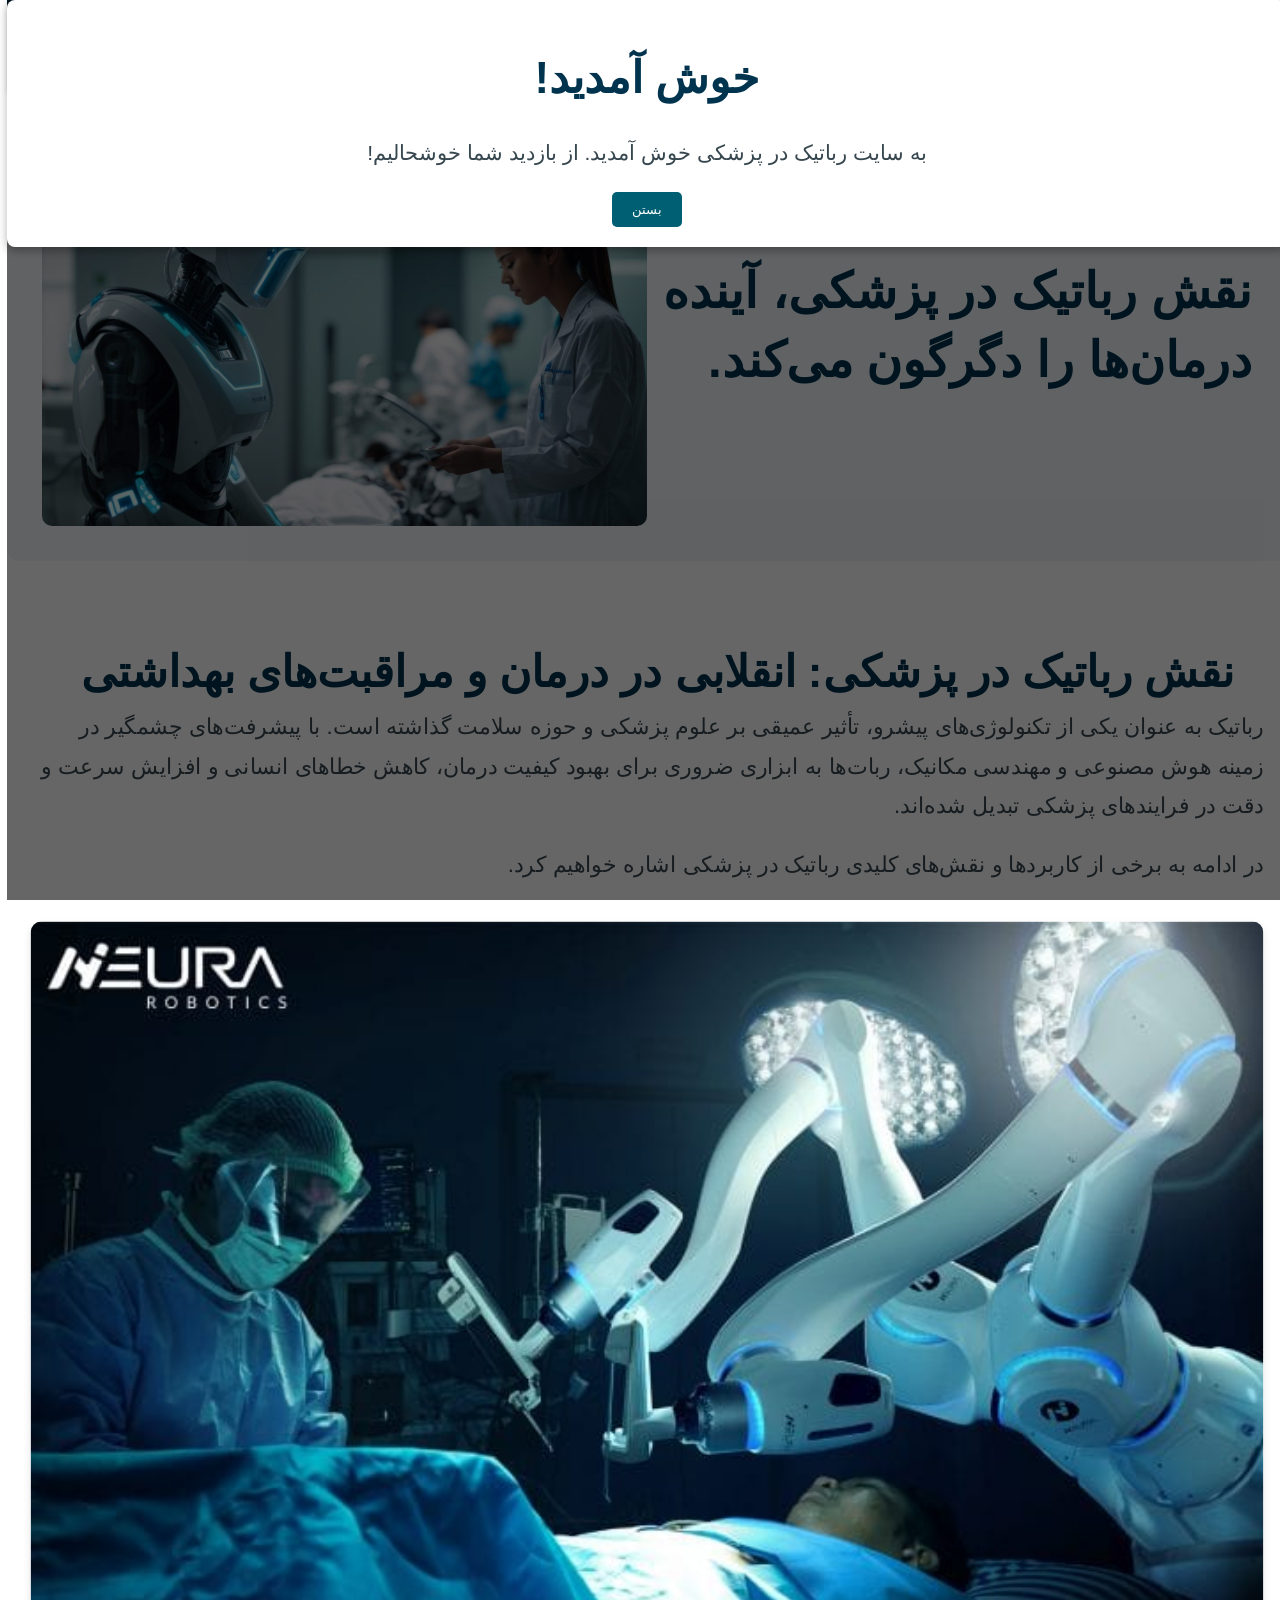
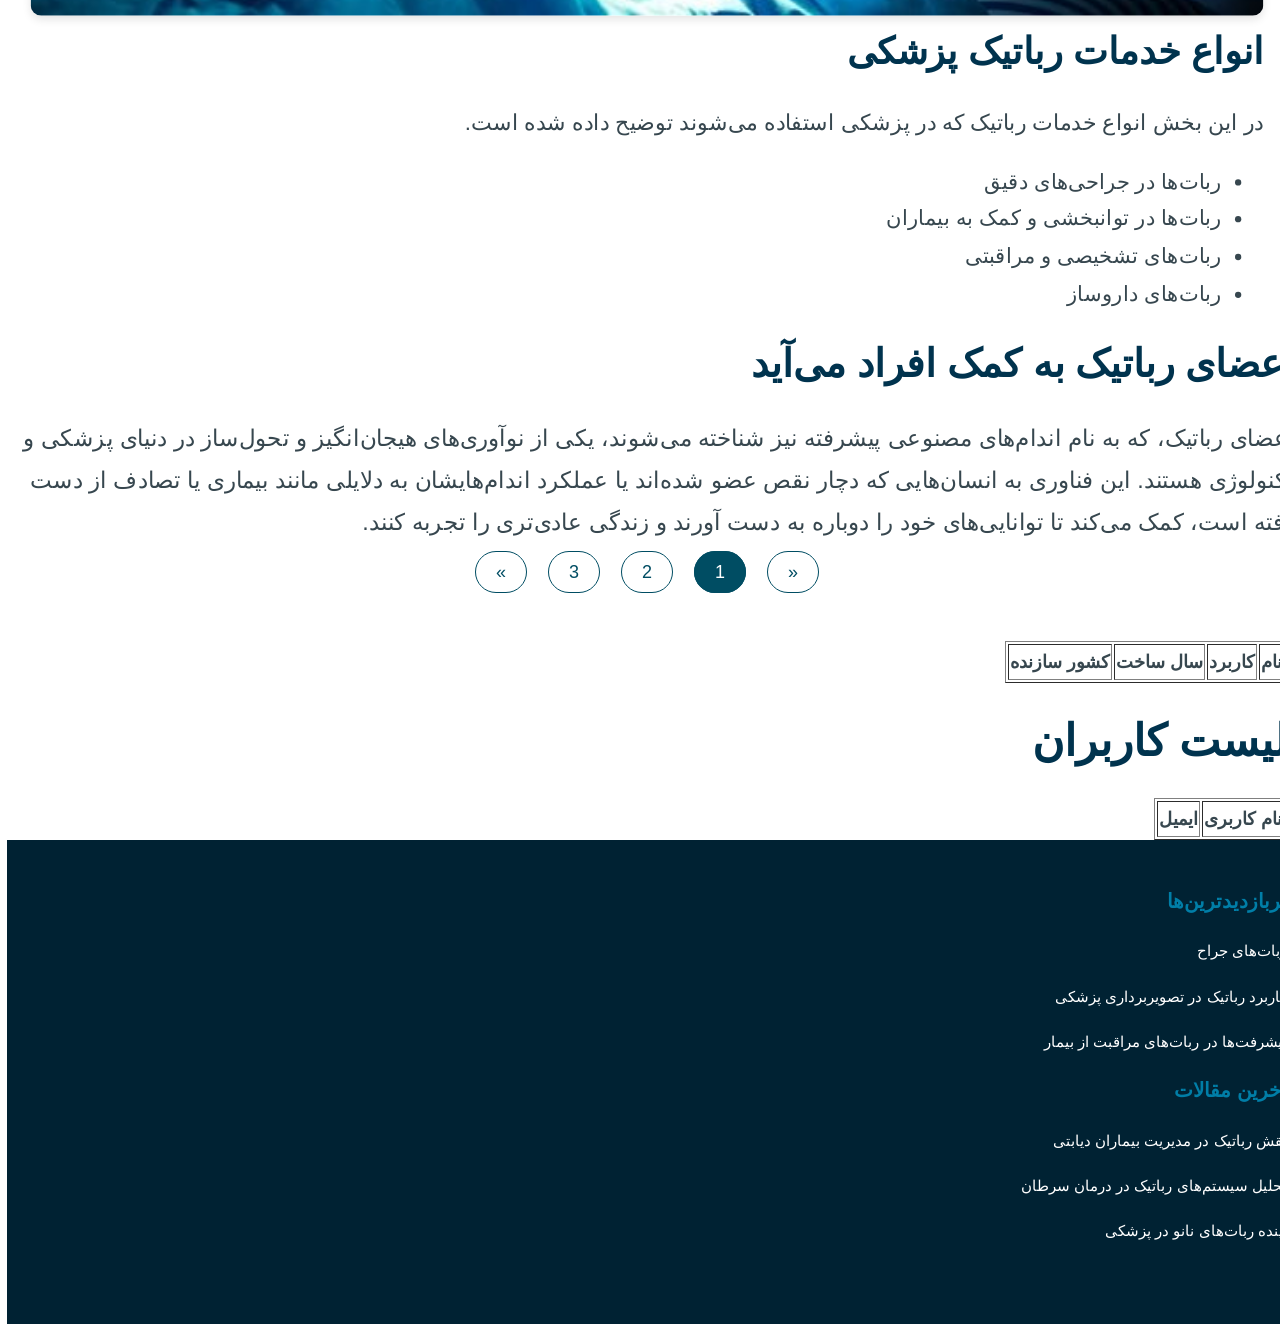
<file: index.html>
<!DOCTYPE html>
<html lang="fa" dir="rtl">
<head>
    <meta charset="UTF-8">
    <meta name="viewport" content="width=device-width, initial-scale=1.0">
    <link rel="stylesheet" href="css/style1.css">
    <script src="js/script1.js"></script>
    <title>رباتیک در پزشکی</title>
</head>
<body>
    <div class="site-container">
        <nav>
            <div class="menu">
                <a href="#home">صفحه اصلی</a>2
                <a href="data.html">رباتیک</a>
                <a href="page4.html">ارتباط با ما</a>
                <a href="#search">&#x1F50D;</a>
            </div>
            <div class="mobile-menu">
                <i class="icofont-navigation-menu"></i>
            </div>
            <div class="logo"></div>
        </nav>
    </div>
   <section class="hero">
    <div class="right">
        <div class="robotic-header">
            <h2>نقش رباتیک در پزشکی، آینده درمان‌ها را دگرگون می‌کند.</h2>
        </div>
    </div>
    <div class="left"></div>
</section>
<main>
    <section>
        <h2>نقش رباتیک در پزشکی: انقلابی در درمان و مراقبت‌های بهداشتی</h2>
        <div class="content-section">
            <p>رباتیک به عنوان یکی از تکنولوژی‌های پیشرو، تأثیر عمیقی بر علوم پزشکی و حوزه سلامت گذاشته است. با پیشرفت‌های چشمگیر در زمینه هوش مصنوعی و مهندسی مکانیک، ربات‌ها به ابزاری ضروری برای بهبود کیفیت درمان، کاهش خطاهای انسانی و افزایش سرعت و دقت در فرایندهای پزشکی تبدیل شده‌اند.</p>
            <p>در ادامه به برخی از کاربردها و نقش‌های کلیدی رباتیک در پزشکی اشاره خواهیم کرد.</p>
            <div class="image-container">
                <img src="pics/pic1.jpg" alt="نقش رباتیک پزشکی" class="pic1">
            </div>
        </div>
        <div class="content-section">
            <h3>انواع خدمات رباتیک پزشکی</h3>
            <p>در این بخش انواع خدمات رباتیک که در پزشکی استفاده می‌شوند توضیح داده شده است.</p>
            <ul>
                <li>ربات‌ها در جراحی‌های دقیق</li>
                <li>ربات‌ها در توانبخشی و کمک به بیماران</li>
                <li>ربات‌های تشخیصی و مراقبتی</li>
                <li>ربات‌های داروساز</li>
            </ul>
            <div class="content-section">
                <h3>اعضای رباتیک به کمک افراد می‌آید</h3>
                <p>اعضای رباتیک، که به نام اندام‌های مصنوعی پیشرفته نیز شناخته می‌شوند، یکی از نوآوری‌های هیجان‌انگیز و تحول‌ساز در دنیای پزشکی و تکنولوژی هستند. این فناوری به انسان‌هایی که دچار نقص عضو شده‌اند یا عملکرد اندام‌هایشان به دلایلی مانند بیماری یا تصادف از دست رفته است، کمک می‌کند تا توانایی‌های خود را دوباره به دست آورند و زندگی عادی‌تری را تجربه کنند.</p>
            </div>
        </div>
    </section>
    <div class="pagination">
        <a href="#">&laquo;</a>
        <a href="index.html" class="active">1</a>
        <a href="page2.html">2</a>
        <a href="page3.html">3</a>
        <a href="#">&raquo;</a>
    </div>
</main>
    <table id="robots-table" border="1">
    <tr>
        <th>نام</th>
        <th>کاربرد</th>
        <th>سال ساخت</th>
        <th>کشور سازنده</th>
    </tr>
</table>

<script>
fetch("http://localhost:5000/api/robots")
    .then(response => response.json())
    .then(data => {
        let table = document.getElementById("robots-table");
        data.forEach(robot => {
            let row = table.insertRow();
            row.insertCell(0).innerText = robot.name;
            row.insertCell(1).innerText = robot.usage;
            row.insertCell(2).innerText = robot.year;
            row.insertCell(3).innerText = robot.country;
        });
    })
    .catch(error => console.error("خطا در دریافت داده‌ها:", error));
</script>
<h2>لیست کاربران</h2>
<table id="users-table" border="1">
    <tr>
        <th>نام کاربری</th>
        <th>ایمیل</th>

    </tr>
</table>

<script>
fetch("http://localhost:5000/api/users")
    .then(response => response.json())
    .then(users => {
        let table = document.getElementById("users-table");
        users.forEach(user => {
            let row = table.insertRow();
            row.insertCell(0).innerText = user.username;
            row.insertCell(1).innerText = user.email;

            let commentsCell = row.insertCell(2);
            commentsCell.innerText = user.comments.length > 0
                ? user.comments.map(c => c.text).join(" | ")
                : "بدون کامنت";
        });
    })
    .catch(error => console.error("خطا در دریافت کاربران:", error));
</script>

<footer>
    <div class="footer-container">
        <div class="footer-top">
            <div class="center">
                <h3>پربازدیدترین‌ها</h3>
                <a href=""><p>ربات‌های جراح</p></a>
                <a href=""><p>کاربرد رباتیک در تصویربرداری پزشکی</p></a>
                <a href=""><p>پیشرفت‌ها در ربات‌های مراقبت از بیمار</p></a>
            </div>
            <div class="right">
                <h3>آخرین مقالات</h3>
                <a href=""><p>نقش رباتیک در مدیریت بیماران دیابتی</p></a>
                <a href=""><p>تحلیل سیستم‌های رباتیک در درمان سرطان</p></a>
                <a href=""><p>آینده ربات‌های نانو در پزشکی</p></a>
            </div>

                <div class="social-icons">
                    <i class="icofont-facebook"></i>
                    <i class="icofont-twitter"></i>
                    <i class="icofont-instagram"></i>
                    <i class="icofont-telegram"></i>
                </div>
            </div>
        </div>
    </div>
</footer>
</body>
</html>
</file>
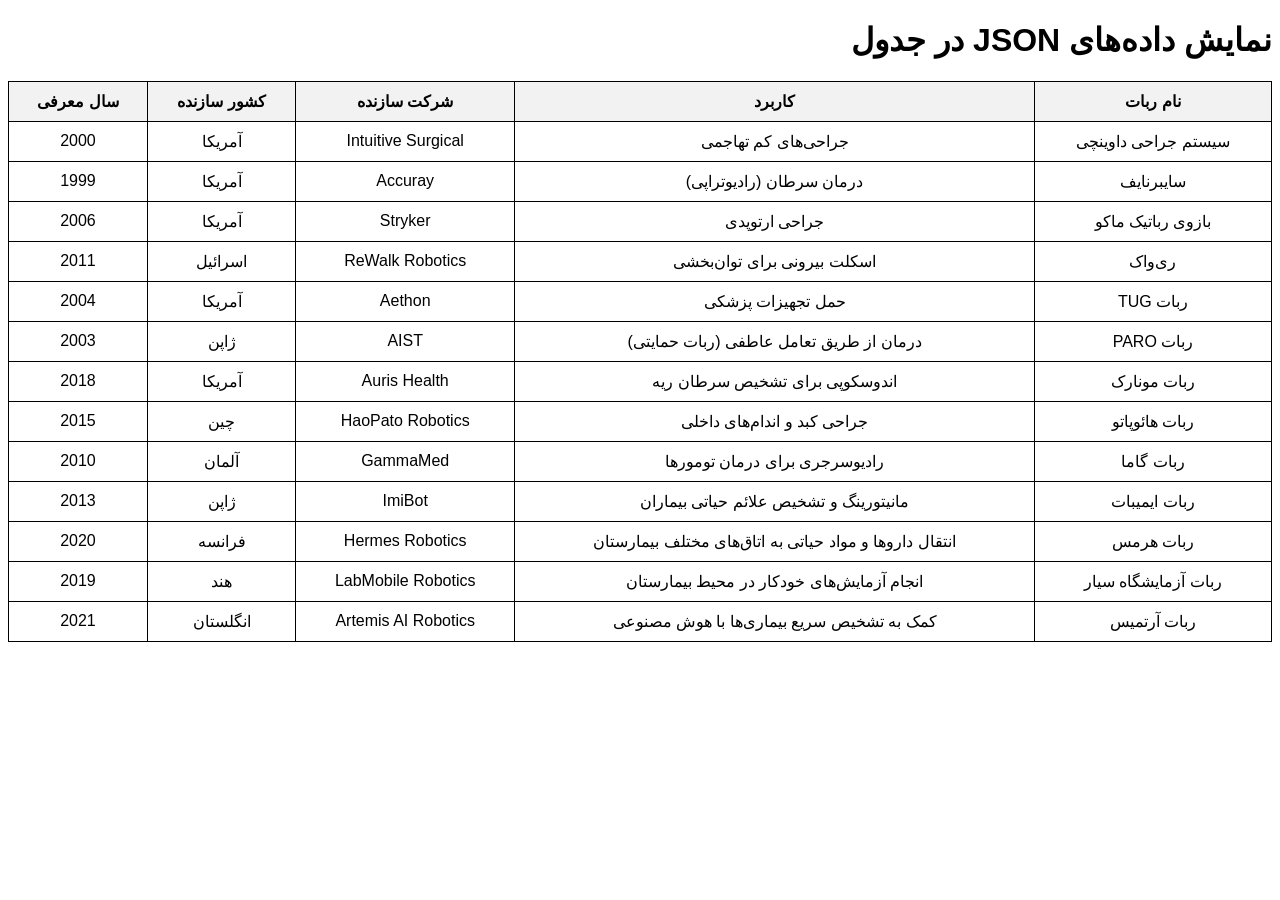
<file: data.html>
<!DOCTYPE html>
<html lang="fa">
<head>
  <meta charset="UTF-8">
  <meta name="viewport" content="width=device-width, initial-scale=1.0">
  <title>نمایش داده‌های JSON</title>
  <script src="https://code.jquery.com/jquery-3.6.0.min.js"></script>
  <style>
    body {
      font-family: Arial, sans-serif;
      direction: rtl;
      text-align: right;
    }
    table {
      width: 100%;
      border-collapse: collapse;
      margin-top: 20px;
    }
    table, th, td {
      border: 1px solid black;
    }
    th, td {
      padding: 10px;
      text-align: center;
    }
    th {
      background-color: #f2f2f2;
    }
  </style>
</head>
<body>
  <h1>نمایش داده‌های JSON در جدول</h1>
  <table id="roboticsTable">
    <thead>
      <tr>
        <th>نام ربات</th>
        <th>کاربرد</th>
        <th>شرکت سازنده</th>
        <th>کشور سازنده</th>
        <th>سال معرفی</th>
      </tr>
    </thead>
    <tbody>
      <!-- داده‌های JSON به اینجا اضافه خواهند شد -->
    </tbody>
  </table>
  <script src="data.js"></script>
</body>
</html>
</file>
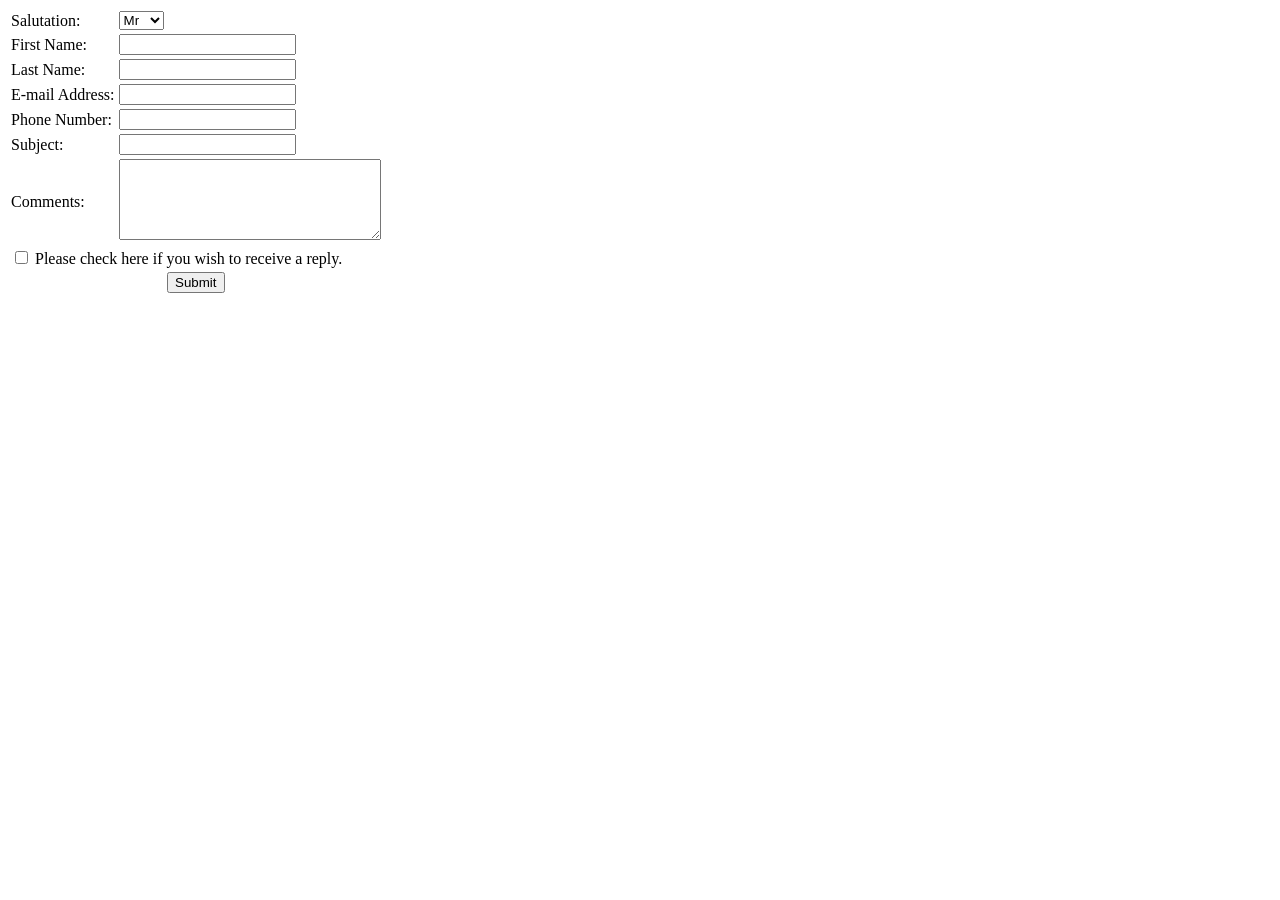
<file: form.html>
<!DOCTYPE html>
<html lang="en">
<head>
    <meta charset="UTF-8">
    <meta name="viewport" content="width=device-width, initial-scale=1.0">
    <title>Feedback Form</title>
</head>
<table>
    <form action="#" method="post">
            <tr>
                <td>Salutation:</td>
                <td>
                    <select name="salutation">
                        <option value="Mr">Mr</option>
                        <option value="Ms">Ms</option>
                        <option value="Mrs">Mrs</option>
                        <option value="Dr">Dr</option>
                    </select>
                </td>
            </tr>
            <tr>
                <td>First Name:</td>
                <td><input type="text" name="first_name" required></td>
            </tr>
            <tr>
                <td>Last Name:</td>
                <td><input type="text" name="last_name" required></td>
            </tr>
            <tr>
                <td>E-mail Address:</td>
                <td><input type="email" name="email" required></td>
            </tr>
            <tr>
                <td>Phone Number:</td>
                <td><input type="tel" name="phone"></td>
            </tr>
            <tr>
                <td>Subject:</td>
                <td><input type="text" name="subject"></td>
            </tr>
            <tr>
                <td>Comments:</td>
                <td><textarea name="comments" rows="5" cols="30"></textarea></td>
            </tr>
            <tr>
                <td colspan="2">
                    <label>
                        <input type="checkbox" name="reply_request">
                        Please check here if you wish to receive a reply.
                    </label>
                </td>
            </tr>
            <tr>
                <td colspan="2" style="text-align: center;">
                    <button type="submit">Submit</button>
                </td>
            </tr>
        </table>
</html>
</file>
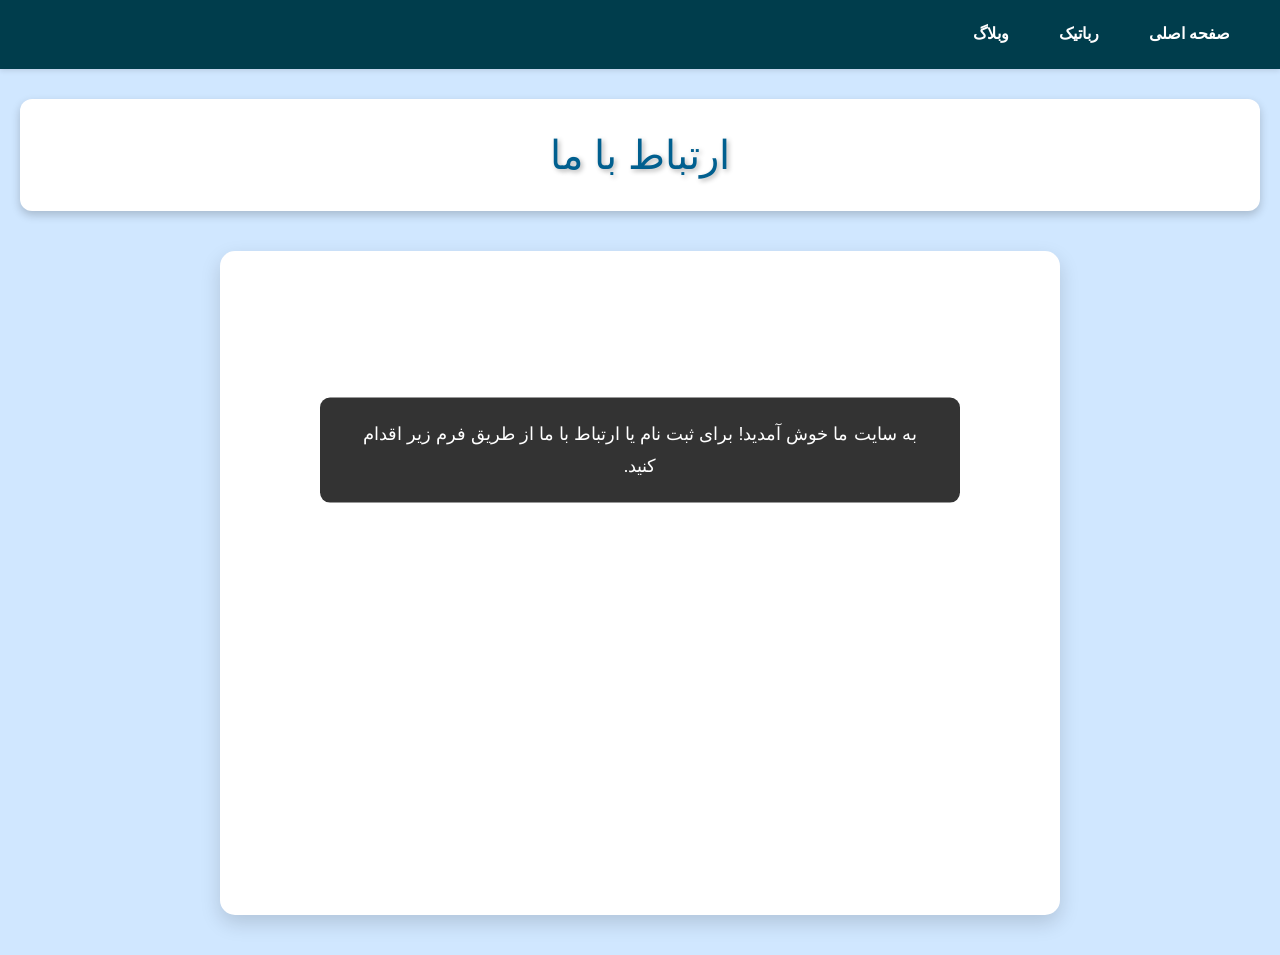
<file: page4.html>
<!DOCTYPE html>
<html lang="fa" dir="rtl">
<head>
    <meta charset="UTF-8">
    <meta name="viewport" content="width=device-width, initial-scale=1.0">
    <link rel="stylesheet" href="css/style4.css">
    <script src="js/script4.js"></script>
    <title>ارتباط با ما</title>
</head>
<body>

    <div class="navbar">
        <div class="container">
            <a href="index.html">صفحه اصلی</a>
            <a href="data.html">رباتیک</a>
            <a href="#blog">وبلاگ</a>
        </div>
    </div>

    <div class="header-container">
        <p class="title">ارتباط با ما</p>
    </div>

    <div class="form-container">
        <h2>فرم ارتباط با ما</h2>
        <form action="/submit" method="post">
            <div class="form-group">
                <label for="name">نام:</label>
                <input type="text" id="name" name="name" required>
            </div>
            <div class="form-group">
                <label for="email">ایمیل:</label>
                <input type="email" id="email" name="email" required>
            </div>
            <div class="form-group">
                <label for="message">پیام شما:</label>
                <textarea id="message" name="message" required></textarea>
            </div>
            <button type="submit" class="btn">ارسال</button>
        </form>
    </div>
</body>
</html>
</file>
<file: css/style1.css>
:root {
    --primary-color: #00334e;
    --secondary-color: #f0f4f8;
    --text-color: #37474f;
    --link-color: #007ea7;
    --hover-color: #005f73;
    --background-color: #ffffff;
    --footer-bg-color: #002233;
    --header-bg-color: #ADD8E6;
    font-size: 110%;
}

body {
    font-family: 'IRANSans', Arial, sans-serif;
    font-size: 18px;
    background-color: var(--background-color);
    color: var(--text-color);
    margin: 0;
    line-height: 1.8;
    direction: rtl;
}

a {
    text-decoration: none;
    color: var(--link-color);
    transition: color 0.3s;
}

a:hover {
    color: var(--hover-color);
}

nav {
    background-color: var(--primary-color);
    padding: 1.5rem 2rem;
    display: flex;
    justify-content: space-between;
    align-items: center;
    color: white;
    position: sticky;
    top: 0;
    z-index: 1000;
    box-shadow: 0 2px 5px rgba(0, 0, 0, 0.1);
}

nav .menu a {
    margin-left: 16px;
    font-size: 1.2rem;
    color: white;
    border-bottom: 2px solid transparent;
    transition: border-bottom 0.3s;
}

nav .menu a:hover {
    border-bottom: 2px solid var(--link-color);
}

.mobile-menu {
    display: none;
}

@media (max-width: 768px) {
    .mobile-menu {
        display: block;
        color: white;
        font-size: 1.5rem;
        cursor: pointer;
    }

    nav .menu {
        display: none;
    }
}

.hero {
    display: flex;
    align-items: center;
    justify-content: space-between;
    padding: 2rem;
    background-color: var(--secondary-color);
    color: var(--text-color);
    border-radius: 12px;
}

.hero h2 {
    font-size: 2.8rem;
    line-height: 1.4;
    margin: 0;
}

.hero .left {
    background: url('../pics/logo1.jpg') no-repeat center/cover;
    width: 50%;
    height: 400px;
    background-size: cover;
    border-radius: 10px;
}

.hero .right {
    width: 50%;
}

main {
    padding: 3rem;
}

.pic1 {
    width: 100%;
    height: auto;
    display: block;
    margin: 2rem auto;
    border-radius: 10px;
    box-shadow: 0 4px 8px rgba(0, 0, 0, 0.1);
}

h2, h3 {
    color: var(--primary-color);
    margin: 1rem 0;
    font-weight: 600;
}

h2 {
    font-size: 2.5rem;
}

h3 {
    font-size: 2rem;
}

p {
    font-size: 1.2rem;
    line-height: 1.8;
    margin: 1rem 0;
    color: var(--text-color);
}

ul {
    list-style: disc;
    margin-left: 2rem;
    color: var(--text-color);
    font-size: 1.125rem;
}

  .pagination {
            text-align: center;
            margin-top: 30px;
        }

        .pagination a {
            text-decoration: none;
            color: #004d63;
            padding: 10px 20px;
            margin: 0 8px;
            font-size: 18px;
            border: 1px solid #004d63;
            border-radius: 30px;
            transition: all 0.3s ease;
        }

        .pagination a.active {
            background-color: #004d63;
            color: #ffffff;
        }

        .pagination a:hover {
            background-color: #003d4c;
            color: #ffffff;
        }

footer {
    background-color: var(--footer-bg-color);
    color: white;
    padding: 1.5rem 0;
    font-size: 0.9rem;
}

.footer-container {
    display: flex;
    justify-content: space-between;
    align-items: flex-start;
    gap: 15px;
    flex-wrap: wrap;
}

.footer-section {
    flex: 1;
    min-width: 150px;
    text-align: center;
}

footer h3 {
    color: var(--link-color);
    margin-bottom: 0.5rem;
    font-size: 1.125rem;
}

footer p, footer ul, footer li, footer span, footer div {
    color: white;
    font-size: 0.875rem;
}

footer a {
    color: var(--secondary-color);
    transition: color 0.3s;
    font-size: 0.9rem;
}

footer a:hover {
    color: var(--hover-color);
}

.footer-menu ul {
    display: flex;
    gap: 10px;
}

.social-icons i {
    font-size: 1.1rem;
    margin: 0.25px;
    cursor: pointer;
    transition: color 0.3s;
}

.social-icons i:hover {
    color: var(--hover-color);
}
#welcome-dialog {
    position: fixed;
    top: 0;
    left: 0;
    width: 100%;
    height: 100%;
    background: rgba(0, 0, 0, 0.6);
    display: flex;
    justify-content: center;
    align-items: center;
    display: none;
    z-index: 9999;
}

.dialog-content {
    background: #fff;
    padding: 20px 30px;
    border-radius: 8px;
    text-align: center;
    box-shadow: 0 4px 10px rgba(0, 0, 0, 0.3);
}

.dialog-content h2 {
    color: #00334e;
    margin-bottom: 10px;
}

.dialog-content p {
    color: #37474f;
    margin-bottom: 20px;
}

.dialog-content button {
    padding: 10px 20px;
    background: #005f73;
    color: white;
    border: none;
    border-radius: 5px;
    cursor: pointer;
    transition: background 0.3s;
}

.dialog-content button:hover {
    background: #003d4c;
}
</file>
<file: css/style4.css>
body {
            font-family: 'Vazir', Arial, sans-serif;
            margin: 0;
            padding: 0;
            background-color: #d0e7ff;
            color: #333;
            line-height: 1.8;
        }


        .navbar {
            background-color: #003d4c;
            box-shadow: 0 2px 5px rgba(0, 0, 0, 0.1);
        }

        .navbar .container {
            display: flex;
            justify-content: flex-start;
            align-items: center;
            padding: 10px 20px;
        }

        .navbar a {
            color: #ffffff;
            text-decoration: none;
            padding: 10px 20px;
            margin-right: 10px;
            font-size: 16px;
            font-weight: bold;
            transition: all 0.3s ease;
        }

        .navbar a:hover {
            background-color: #004d63;
            border-radius: 25px;
        }

        .header-container {
            text-align: center;
            margin: 30px 0;
            padding: 20px;
            background-color: #ffffff;
            box-shadow: 0 4px 10px rgba(0, 0, 0, 0.2);
            border-radius: 12px;
            max-width: 1200px;
            margin: 30px auto;
        }

        .header-container .title {
            font-size: 40px;
            color: #005f8f;
            margin: 0;
            text-shadow: 2px 2px 5px rgba(0, 0, 0, 0.3);
        }

        .form-container {
            max-width: 800px;
            margin: 40px auto;
            padding: 20px;
            background-color: #ffffff;
            box-shadow: 0 8px 20px rgba(0, 0, 0, 0.15);
            border-radius: 15px;
        }

        .form-container h2 {
            text-align: center;
            color: #004d63;
            margin-bottom: 20px;
            font-size: 28px;
        }

        .form-group {
            margin-bottom: 20px;
        }

        .form-group label {
            display: block;
            font-size: 18px;
            margin-bottom: 8px;
            color: #444;
            font-weight: bold;
        }

        .form-group input,
        .form-group textarea {
            width: calc(100% - 32px);
            padding: 15px;
            font-size: 16px;
            border: 2px solid #ccc;
            border-radius: 10px;
            background-color: #f9f9f9;
            transition: border-color 0.3s, box-shadow 0.3s;
        }

        .form-group input:focus,
        .form-group textarea:focus {
            border-color: #005f8f;
            box-shadow: 0 0 10px rgba(0, 95, 143, 0.2);
            background-color: #ffffff;
        }

        .form-group textarea {
            resize: vertical;
            height: 150px;
        }

        .btn {
            display: block;
            width: 100%;
            padding: 15px;
            background-color: #004d63;
            color: white;
            font-size: 18px;
            font-weight: bold;
            border: none;
            border-radius: 12px;
            cursor: pointer;
            transition: background-color 0.3s ease, transform 0.2s;
        }

        .btn:hover {
            background-color: #003d4c;
            transform: scale(1.02);
        }


        @media (max-width: 768px) {
            .form-container {
                padding: 15px;
            }

            .form-container h2 {
                font-size: 24px;
            }

            .form-group input, .form-group textarea {
                padding: 12px;
            }

            .btn {
                font-size: 16px;
                padding: 12px;
            }
        }
.welcome-message {
    position: fixed;
    top: 20px;
    left: 50%;
    transform: translateX(-50%);
    background-color: #003d4c;
    color: white;
    padding: 15px 30px;
    border-radius: 10px;
    font-size: 18px;
    font-weight: bold;
    text-align: center;
    display: none;
    box-shadow: 0 4px 15px rgba(0, 0, 0, 0.2);
    z-index: 9999;
    opacity: 0;
    transition: opacity 0.3s ease-in-out;
}
</file>
